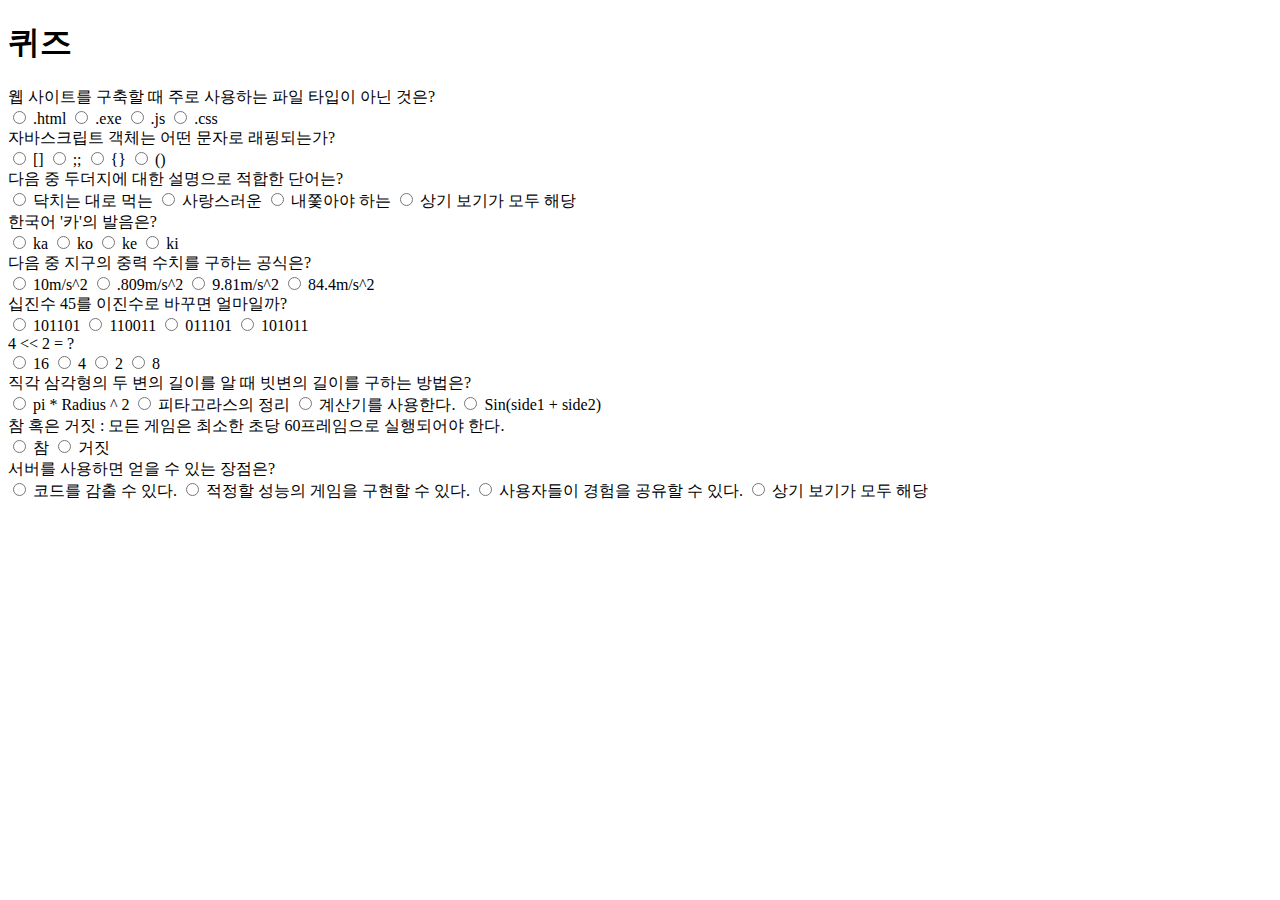
<file: chapter1/index.html>
<!DOCTYPE html>
<html>
	<head>
		<meta charset="UTF-8">
		<title>퀴즈</title>
		<link rel="stylesheet" type="test/css" href="main.css">
	</head>
	<body onclick="checkAnswers();">
		<h1>퀴즈</h1>
		<div id="quiz">
			<div id="question1">
				<div class="question">웹 사이트를 구축할 때 주로 사용하는 파일 타입이 아닌 것은?</div>
				<input type="radio" name="question1" value="a" />
				<label>.html</label>
				<input type="radio" name="question1" value="b" />
				<label>.exe</label>
				<input type="radio" name="question1" value="c" />
				<label>.js</label>
				<input type="radio" name="question1" value="d" />
				<label>.css</label>
			</div>
			<div id="question2">
				<div class="question">자바스크립트 객체는 어떤 문자로 래핑되는가?</div>
				<input type="radio" name="question2" value="a" />
				<label>[]</label>
				<input type="radio" name="question2" value="b" />
				<label>;;</label>
				<input type="radio" name="question2" value="c" />
				<label>{}</label>
				<input type="radio" name="question2" value="d" />
				<label>()</label>
			</div>
			<div id="question3">
				<div class="question">다음 중 두더지에 대한 설명으로 적합한 단어는?</div>
				<input type="radio" name="question3" value="a" />
				<label>닥치는 대로 먹는</label>
				<input type="radio" name="question3" value="b" />
				<label>사랑스러운</label>
				<input type="radio" name="question3" value="c" />
				<label>내쫓아야 하는</label>
				<input type="radio" name="question3" value="d" />
				<label>상기 보기가 모두 해당</label>
			</div>
			<div id="question4">
				<div class="question">한국어 '카'의 발음은?</div>
				<input type="radio" name="question4" value="a" />
				<label>ka</label>
				<input type="radio" name="question4" value="b" />
				<label>ko</label>
				<input type="radio" name="question4" value="c" />
				<label>ke</label>
				<input type="radio" name="question4" value="d" />
				<label>ki</label>
			</div>
			<div id="question5">
				<div class="question">다음 중 지구의 중력 수치를 구하는 공식은?</div>
				<input type="radio" name="question5" value="a" />
				<label>10m/s^2</label>
				<input type="radio" name="question5" value="b" />
				<label>.809m/s^2</label>
				<input type="radio" name="question5" value="c" />
				<label>9.81m/s^2</label>
				<input type="radio" name="question5" value="d" />
				<label>84.4m/s^2</label>
			</div>
			<div id="question6">
				<div class="question">십진수 45를 이진수로 바꾸면 얼마일까?</div>
				<input type="radio" name="question6" value="a" />
				<label>101101</label>
				<input type="radio" name="question6" value="b" />
				<label>110011</label>
				<input type="radio" name="question6" value="c" />
				<label>011101</label>
				<input type="radio" name="question6" value="d" />
				<label>101011</label>
			</div>
			<div id="question7">
				<div class="question">4 &lt;&lt; 2 = ?</div>
				<input type="radio" name="question7" value="a" />
				<label>16</label>
				<input type="radio" name="question7" value="b" />
				<label>4</label>
				<input type="radio" name="question7" value="c" />
				<label>2</label>
				<input type="radio" name="question7" value="d" />
				<label>8</label>
			</div>
			<div id="question8">
				<div class="question">직각 삼각형의 두 변의 길이를 알 때 빗변의 길이를 구하는 방법은?</div>
				<input type="radio" name="question8" value="a" />
				<label>pi * Radius ^ 2</label>
				<input type="radio" name="question8" value="b" />
				<label>피타고라스의 정리</label>
				<input type="radio" name="question8" value="c" />
				<label>계산기를 사용한다.</label>
				<input type="radio" name="question8" value="d" />
				<label>Sin(side1 + side2)</label>
			</div>
			<div id="question9">
				<div class="question">참 혹은 거짓 : 모든 게임은 최소한 초당 60프레임으로 실행되어야 한다.</div>
				<input type="radio" name="question9" value="a" />
				<label>참</label>
				<input type="radio" name="question9" value="b" />
				<label>거짓</label>
			</div>
			<div id="question10">
				<div class="question">서버를 사용하면 얻을 수 있는 장점은?</div>
				<input type="radio" name="question10" value="a" />
				<label>코드를 감출 수 있다.</label>
				<input type="radio" name="question10" value="b" />
				<label>적정할 성능의 게임을 구현할 수 있다.</label>
				<input type="radio" name="question10" value="c" />
				<label>사용자들이 경험을 공유할 수 있다.</label>
				<input type="radio" name="question10" value="d" />
				<label>상기 보기가 모두 해당</label>
			</div>
		</div>
		<script src="http://code.jquery.com/jquery-1.11.3.min.js"></script>
		<script src="game.js"></script>
	</body>
</html>
</file>
<file: chapter1/main.css>
body {
	margin-left: 50px;
}
.correct {
	background-color: #24399f;
	color:white;
}
</file>
